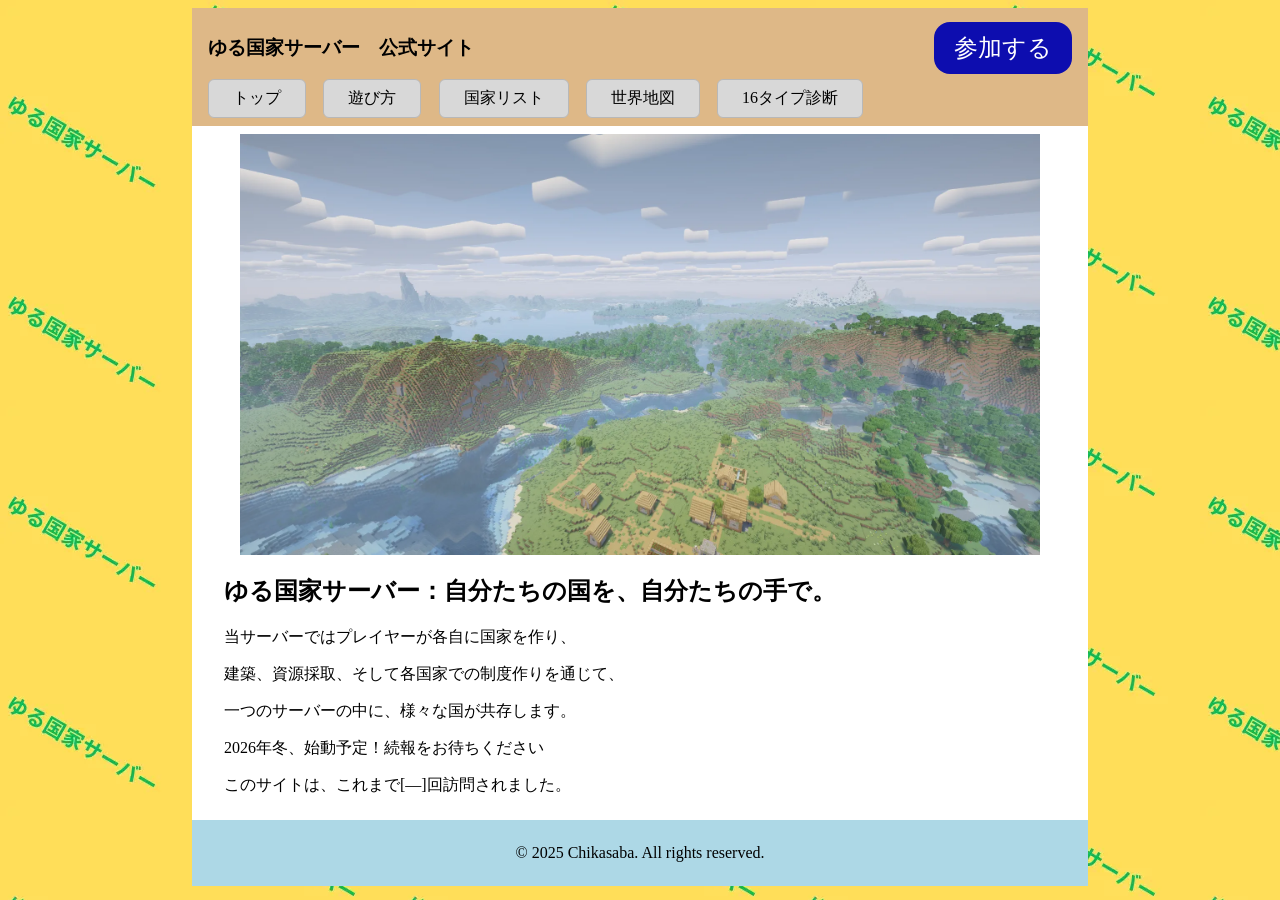
<file: index.html>
<!DOCTYPE html>
<html lang="ja">
    <head>
        <meta charset="utf-8">
        <meta name="author" content="paper3094">
        <meta name="description" content="あなたも領主になれる。内政メイン、コマンドに依存しないMinecraft国家系サーバー。">
        <meta name="viewport" content="width=device-width, initial-scale=1">
        <title>ゆる国家サーバー</title>
        <link href="styles/style.css" rel="stylesheet">
        <link rel="preload" href="images/background.webp" as="image"/>
        <link rel="preload" href="images/theme.webp" as="image" />
        <link rel="icon" href="images/favicon.ico">
        <script data-goatcounter="https://chikaservermc.goatcounter.com/count"
        async src="//gc.zgo.at/count.js"></script>
    </head>
    <body>
        <header>
            <section class="headline">
            <section class="normal-title">
                <h1>ゆる国家サーバー　公式サイト</h1>
            </section>
            <section class="media-title">
                <h1>ゆる国家サーバー</h1>
            </section>
            <a href="https://discord.gg/5CbJVYsCVV" class="join-button">参加する</a>
            </section>
            <nav class="main-nav">
                <a href="https://chikasaba.github.io/yurukokka-main/">トップ</a>
                <a href="howto.html">遊び方</a>
                <a href="none.html">国家リスト</a>
                <a href="none.html">世界地図</a>
                <a href="https://chikasaba.github.io/16crafters/">16タイプ診断</a>
            </nav>
        </header>
        <main>
                <section class="article">
                <img class="fit-picture" src="images/theme.webp" alt="一面に地形が広がるマインクラフトのスクリーンショット" />
                <h2>ゆる国家サーバー：自分たちの国を、自分たちの手で。</h2>
                <p>当サーバーではプレイヤーが各自に国家を作り、</p>
                <p>建築、資源採取、そして各国家での制度作りを通じて、</p>
                <p>一つのサーバーの中に、様々な国が共存します。</p>
                <p>2026年冬、始動予定！続報をお待ちください</p>
            </section>
            <p>このサイトは、これまで[<span id="pageviews">—</span>]回訪問されました。</p>


        </main>
        <footer>
            <p>© 2025 Chikasaba. All rights reserved.</p>
        </footer>
        <script src="script/counter.js"></script>            
    </body>


</html>
</file>
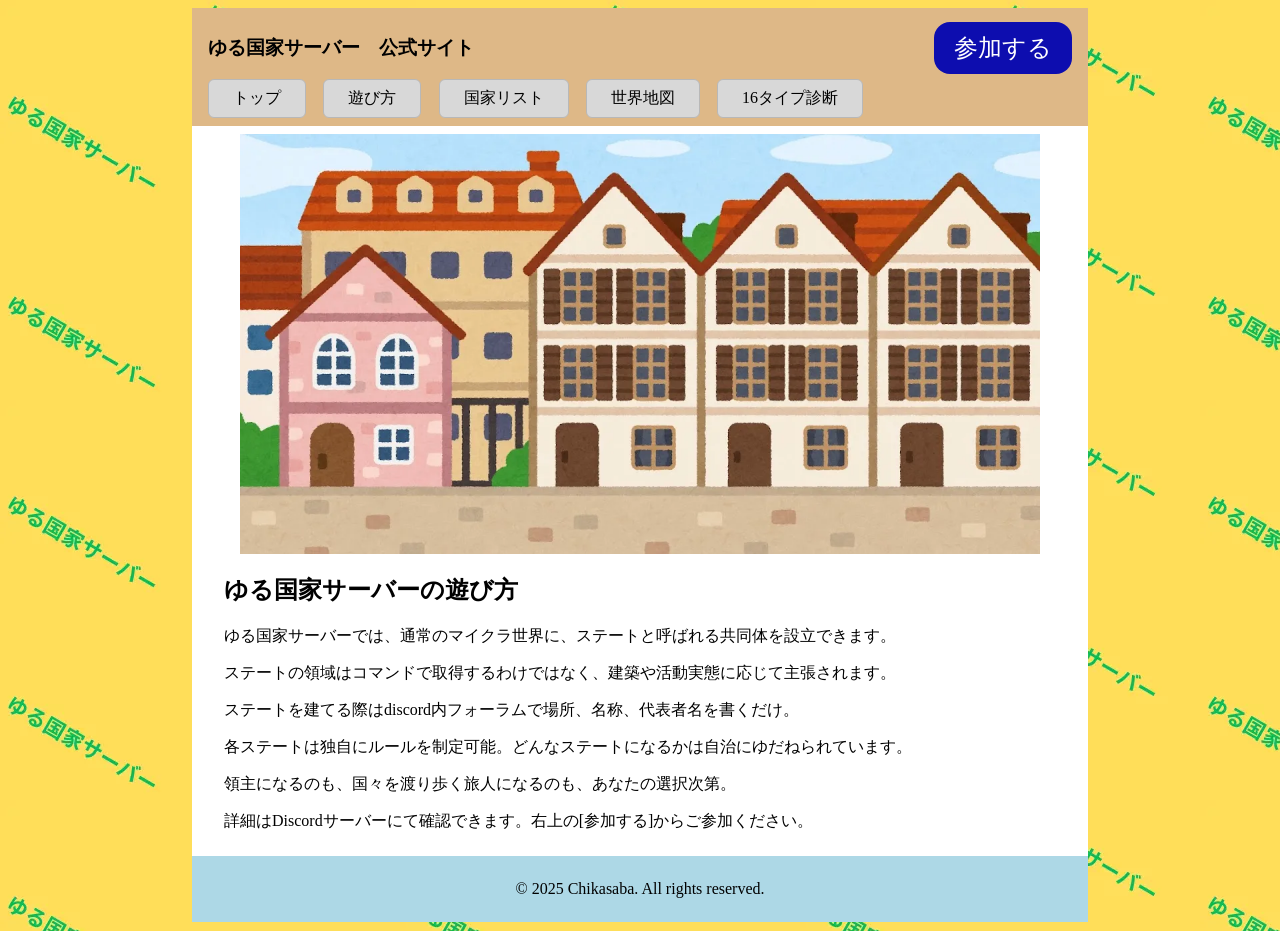
<file: howto.html>
<!DOCTYPE html>
<html lang="ja">
    <head>
        <meta charset="utf-8">
        <meta name="author" content="paper3094">
        <meta name="description" content="ゆる国家サーバーとは？遊び方について簡易に説明。">
        <meta name="viewport" content="width=device-width, initial-scale=1">
        <title>ゆる国家サーバーの遊び方</title>
        <link href="styles/style.css" rel="stylesheet">
        <link rel="preload" href="images/background.webp" as="image"/>
        <link rel="preload" href="images/theme.webp" as="image" />
        <link rel="icon" href="images/favicon.ico">
    </head>
    <body>
        <header>
            <section class="headline">
            <section class="normal-title">
                <h1>ゆる国家サーバー　公式サイト</h1>
            </section>
            <section class="media-title">
                <h1>ゆる国家サーバー</h1>
            </section>
            <a href="https://discord.gg/5CbJVYsCVV" class="join-button">参加する</a>
            </section>
            <nav class="main-nav">
                <a href="https://chikasaba.github.io/yurukokka-main/">トップ</a>
                <a href="none.html">遊び方</a>
                <a href="none.html">国家リスト</a>
                <a href="none.html">世界地図</a>
                <a href="https://chikasaba.github.io/16crafters/">16タイプ診断</a>
            </nav>
        </header>
        <main>
            <img class="fit-picture" src="images/seiyou.webp" alt="西洋の街並みのイメージ" />
            <h2>ゆる国家サーバーの遊び方</h2>
            <p>ゆる国家サーバーでは、通常のマイクラ世界に、ステートと呼ばれる共同体を設立できます。</p>
            <p>ステートの領域はコマンドで取得するわけではなく、建築や活動実態に応じて主張されます。</p>
            <p>ステートを建てる際はdiscord内フォーラムで場所、名称、代表者名を書くだけ。</p>
            <p>各ステートは独自にルールを制定可能。どんなステートになるかは自治にゆだねられています。</p>
            <p>領主になるのも、国々を渡り歩く旅人になるのも、あなたの選択次第。</p>
            <p>詳細はDiscordサーバーにて確認できます。右上の[参加する]からご参加ください。</p>


        </main>
        <footer>
            <p>© 2025 Chikasaba. All rights reserved.</p>
        </footer>          
    </body>


</html>
</file>
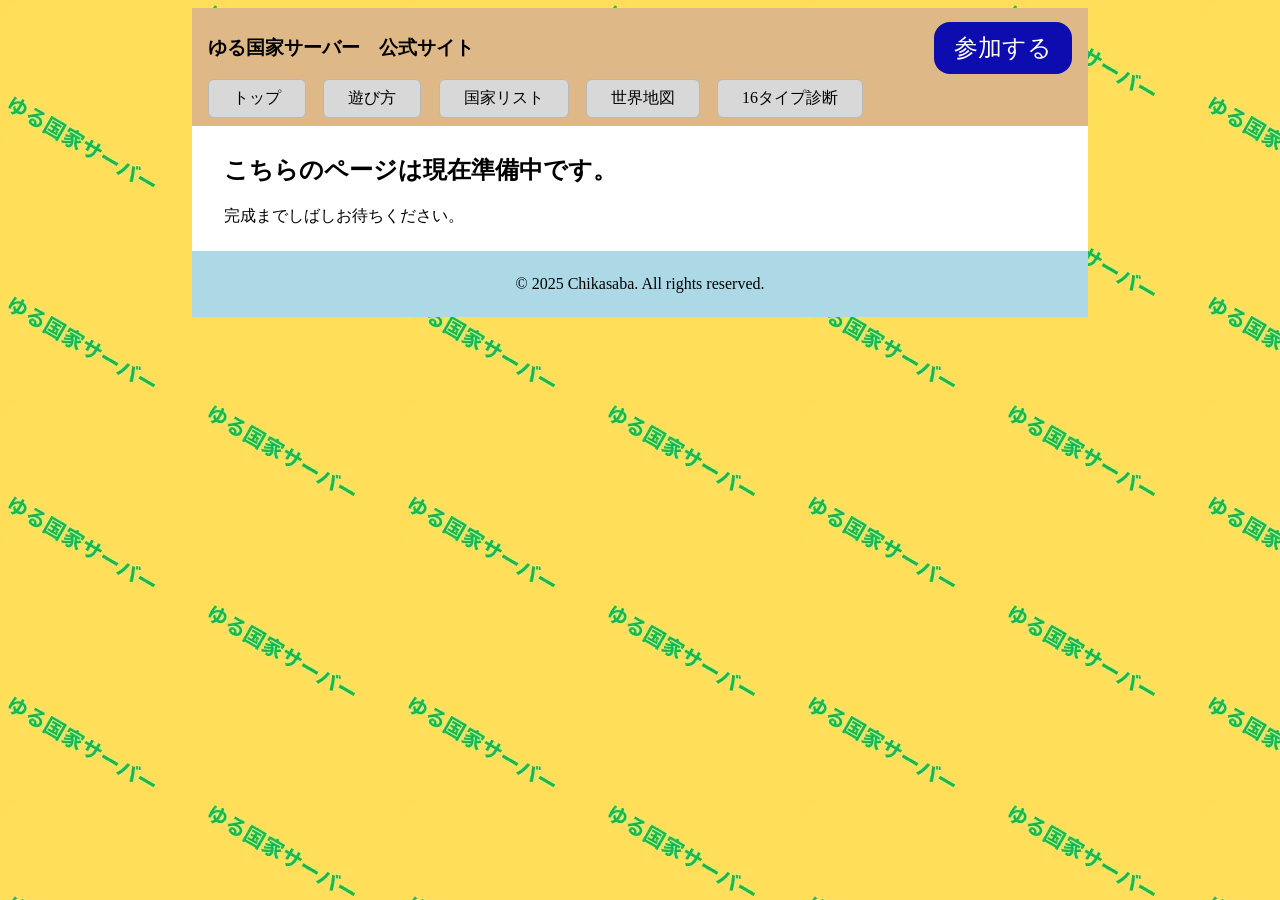
<file: none.html>
<!DOCTYPE html>
<html lang="ja">
    <head>
        <meta charset="utf-8">
        <meta name="author" content="paper3094">
        <meta name="description" content="あなたも領主になれる。内政メイン、コマンドに依存しないMinecraft国家系サーバー。">
        <meta name="viewport" content="width=device-width, initial-scale=1">
        <title>ゆる国家サーバー　公式サイト</title>
        <link href="styles/style.css" rel="stylesheet">
        <link rel="preload" href="images/background.webp" as="image"/>
        <link rel="preload" href="images/theme.webp" as="image" />
        <link rel="icon" href="images/favicon.ico">
    </head>
    <body>
        <header>
            <section class="headline">
            <section class="normal-title">
                <h1>ゆる国家サーバー　公式サイト</h1>
            </section>
            <section class="media-title">
                <h1>ゆる国家サーバー</h1>
            </section>
            <a href="https://discord.gg/5CbJVYsCVV" class="join-button">参加する</a>
            </section>
            <nav class="main-nav">
                <a href="https://chikasaba.github.io/yurukokka-main/">トップ</a>
                <a href="none.html">遊び方</a>
                <a href="none.html">国家リスト</a>
                <a href="none.html">世界地図</a>
                <a href="https://chikasaba.github.io/16crafters/">16タイプ診断</a>
            </nav>
        </header>
        <main>
            <h2>こちらのページは現在準備中です。</h2>
            <p>完成までしばしお待ちください。</p>


        </main>
        <footer>
            <p>© 2025 Chikasaba. All rights reserved.</p>
        </footer>          
    </body>


</html>
</file>
<file: styles/style.css>
html {
    padding-bottom: 1px;
    background-image: url(../images/background.webp);
}
main {
    padding: 0.5rem 2rem;
}
body{
    margin-left: 15%;
    margin-right: 15%;
    background-color: white;
}
.fit-picture{
    display: block;
    width: 100%;
    max-width: 800px;
    height: auto;
    margin: 0 auto;
}
h2{
    font-size: x-large;
}

/*試験追加・ボタン要素*/
.main-nav {
    display: flex;
    flex-wrap: wrap;
    justify-content: left;
    gap: 2%;
}
.main-nav a {
    display: block;
    padding: 0.5rem 1.5rem;
    text-decoration: none;
    color: #000000;
    background-color: #d8d8d8;
    border: 1px solid #b8b8b8;
    border-radius: 6px;
    transition: background-color 0.2s;
}
.main-nav a:hover {
    background: #c5c5c5;
}
/*試験追加・ボタン要素 ここまで*/

.join-button{
    font-size: 1.5rem;
    text-decoration: none;
    display: inline-block;
    padding: 10px 20px;
    color: white;
    background-color: rgb(13, 13, 175);
    align-items: center;
    border-radius: 1rem;
}
header{
    padding: 0.5rem 1rem;
    background-color: burlywood;
}
.headline{
    display: flex;
    justify-content: space-between;
    align-items: center;
}
footer{
    text-align: center;
    background-color:lightblue ;
    padding: 0.5rem 1rem;
}
.media-title{
    display: none;
}
@media (max-width: 1150px){
    body{
        margin-left: 10%;
        margin-right: 10%;
    }
}
@media (min-width: 1450px){
    body{
        margin-left: 20%;
        margin-right: 20%;
    }
}
@media (min-width: 2560px){
    body{
        margin-left: 25%;
        margin-right: 25%;
    }
    /*イースターエッグ・フルサイズ画像表示モード*/
    .fit-picture{
        max-width: 8000px;
    }
}
@media (max-width: 900px) {
    html{
        font-size: 14px;
    }
    .media-title{
        display: block;
    }
    .normal-title{
        display: none;
    }
    .main-nav {
    display: none;
    }    
    header{
        flex-direction: column;
    }
    body{
        margin-left: 5%;
        margin-right: 5%;
    }    
}
@media (max-width: 450px){
    .headline{
        display: block;
    }
    .join-button{
        width: 80%;
        display: flex;
        justify-content: center;
    }
}
</file>
